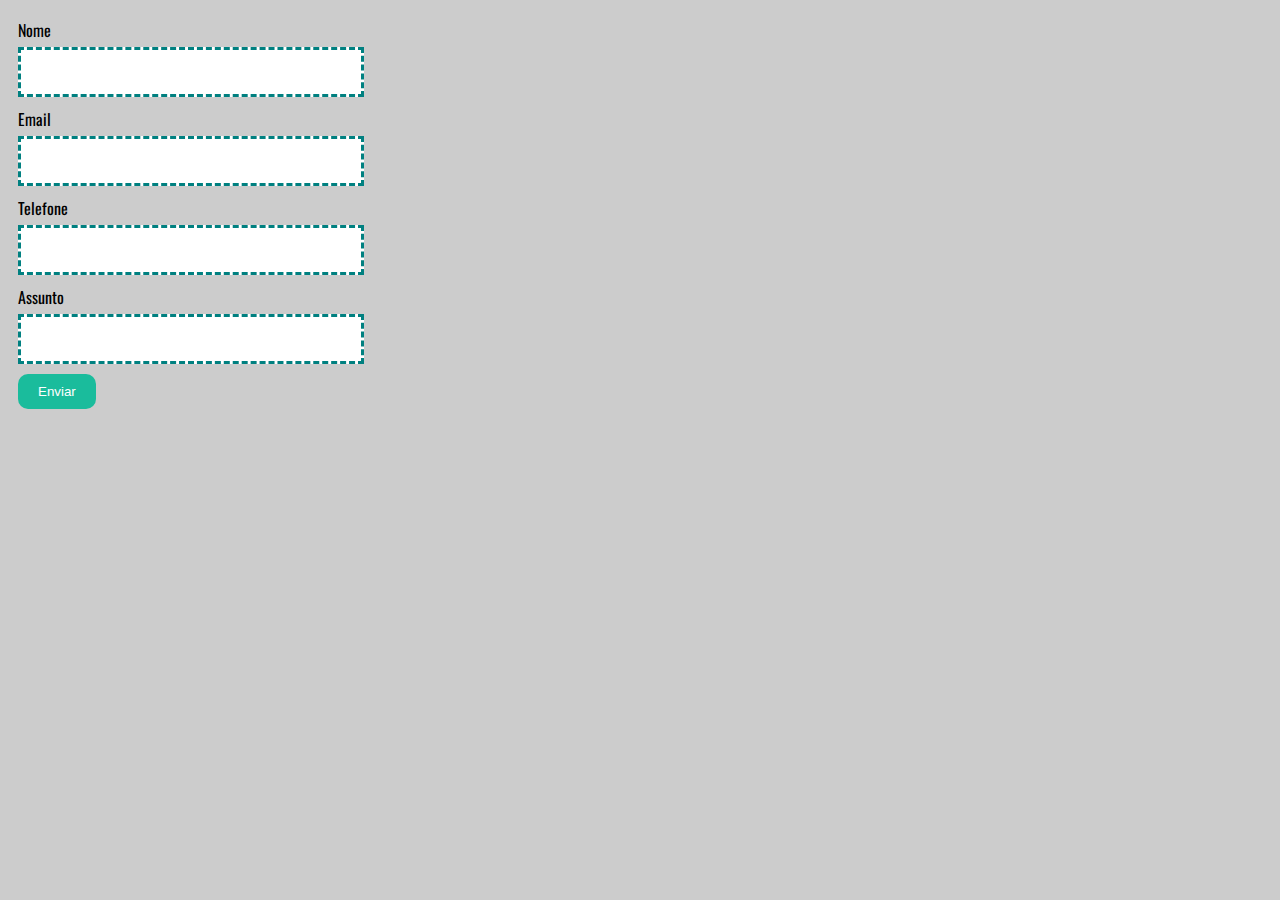
<file: index.html>
<!DOCTYPE html>
<html lang="pt-br">
<head>
  <meta charset="UTF-8">
  <meta http-equiv="X-UA-Compatible" content="IE=edge">
  <meta name="viewport" content="width=device-width, initial-scale=1.0">
  <link rel="stylesheet" href="style.css">
  <title>Exemplo prático formulário</title>
</head>
<body>
  <form action="">
    <div>
      <label for="">Nome</label>
      <input type="text">
    </div>

    <div>
      <label for="">Email</label>
      <input type="text">
    </div>

    <div>
      <label for="">Telefone</label>
      <input type="text">
    </div>

    <div>
      <label for="">Assunto</label>
      <input type="text">
    </div>

    <input type="button" value="Enviar" class="btn btn-green">
  </form>
</body>
</html>
</file>
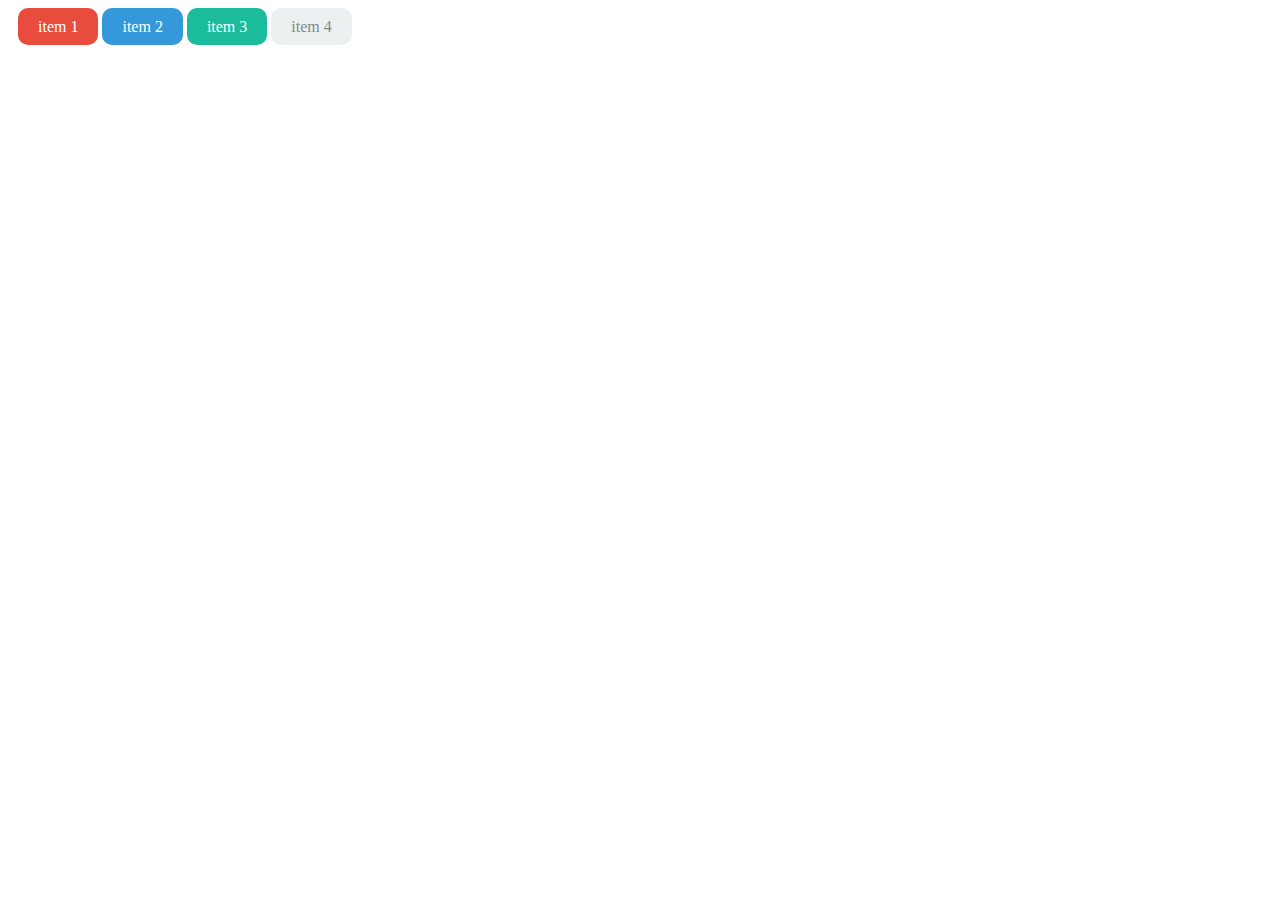
<file: Aula_07/index.html>
<!DOCTYPE html>
<html lang="pt-br">
<head>
  <meta charset="UTF-8">
  <meta http-equiv="X-UA-Compatible" content="IE=edge">
  <meta name="viewport" content="width=device-width, initial-scale=1.0">
  <title>Exemplo prático links</title>

  <style>
    body {
      padding: 10px;
    }

    .btn {
      text-decoration: none;
      background-color: #ecf0f1;
      color: #7f8c8d;
      padding: 10px 20px;
      border-radius: 10px;
    }

    .btn.btn-red {
      background-color: #e74c3c;
      color: white;
    }

    .btn-red:hover {
      background-color: #c0392b;
    }

    .btn.btn-blue {
      background-color: #3498db;
      color: white;
    }

    .btn-blue:hover {
      background-color: #2980b9;
    }

    .btn.btn-green {
      background-color: #1abc9c;
      color: white;
    }

    .btn-green:hover {
      background-color: #16a085;
    }
  </style>

</head>
<body>
  <a href="" class="btn btn-red">item 1</a>
  <a href="" class="btn btn-blue">item 2</a>
  <a href="" class="btn btn-green">item 3</a>
  <a href="" class="btn">item 4</a>
</body>
</html>
</file>
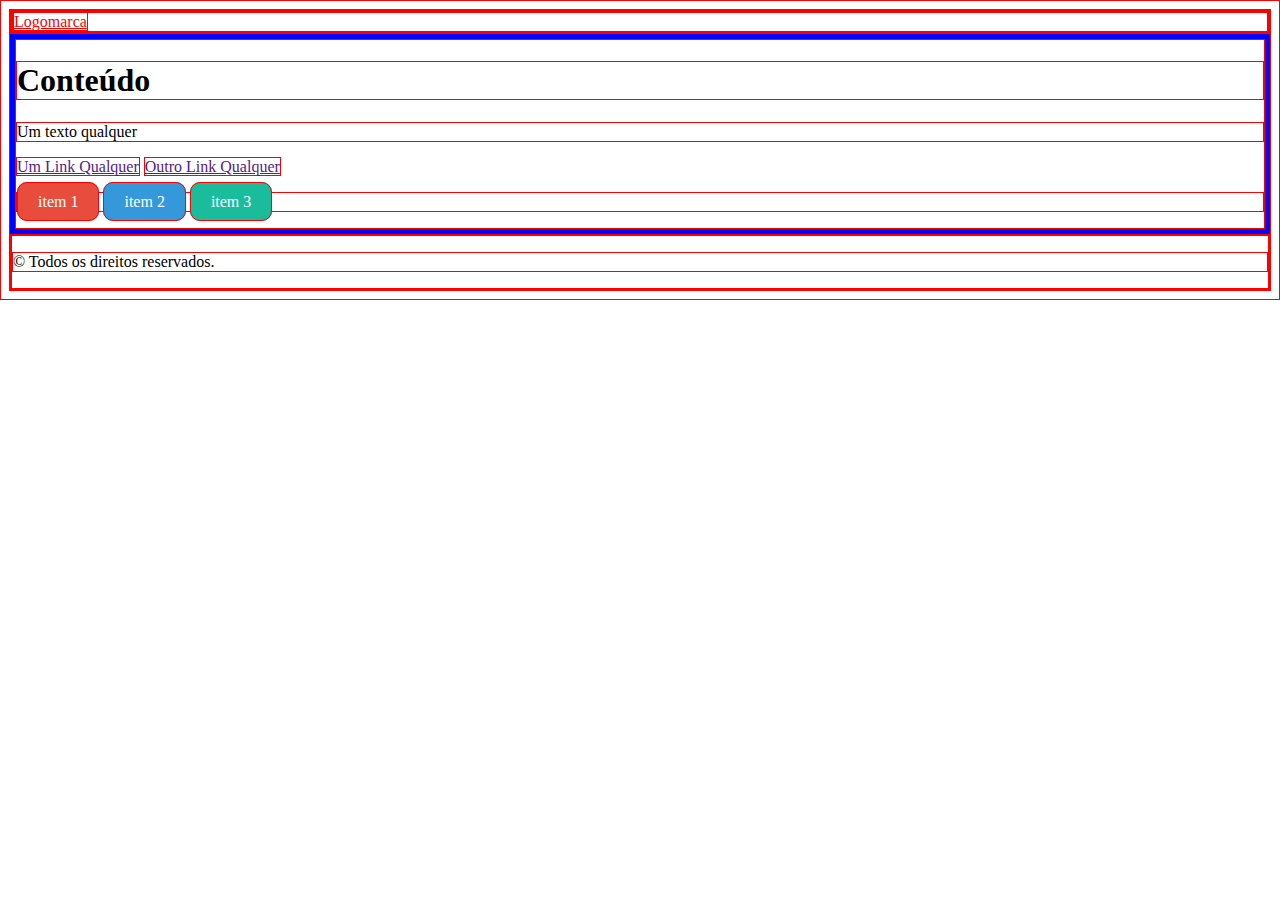
<file: Aula_08/index.html>
<!DOCTYPE html>
<html lang="pt-br">
<head>
  <meta charset="UTF-8">
  <meta http-equiv="X-UA-Compatible" content="IE=edge">
  <meta name="viewport" content="width=device-width, initial-scale=1.0">
  <title>Outros seletores interessantes</title>

  <style>
    * {
      border: 1px solid red;
    }

    header + main {
      border: 5px solid blue;
    }

    header ~ main {
      border: 5px solid blue;
    }

    a[title='Meu Logo'] {
      color: red;
    }

    a[class*='btn'] {
      text-decoration: none;
      background-color: #ecf0f1;
      color: #7f8c8d;
      padding: 10px 20px;
      border-radius: 10px;
    }

    .btn-red {
      background-color: #e74c3c !important;
      color: white !important;
    }

    .btn-red:hover {
      background-color: #c0392b !important;
    }

    .btn-blue {
      background-color: #3498db !important;
      color: white !important;
    }

    .btn-blue:hover {
      background-color: #2980b9 !important;
    }

    .btn-green {
      background-color: #1abc9c !important;
      color: white !important;
    }

    .btn-green:hover {
      background-color: #16a085 !important;
    }
  </style>

</head>
<body>
  <header>
    <div>
      <div>
        <a href="" class="logomarca" title="Meu Logo">Logomarca</a>
      </div>
    </div>
  </header>

  <main>
    <section>
      <h1 class="logomarca">Conteúdo</h1>
      <p>Um texto qualquer</p>
      <a href="" title="link qualquer">Um Link Qualquer</a>
      <a href="">Outro Link Qualquer</a>

      <p>
        <a href="" class="btn-red">item 1</a>
        <a href="" class="btn-blue">item 2</a>
        <a href="" class="btn-green">item 3</a>
      </p>
    </section>
  </main>

  <footer id="footer">
    <div>
      <p class="logomarca">&copy; Todos os direitos reservados.</p>
    </div>
  </footer>
</body>
</html>
</file>
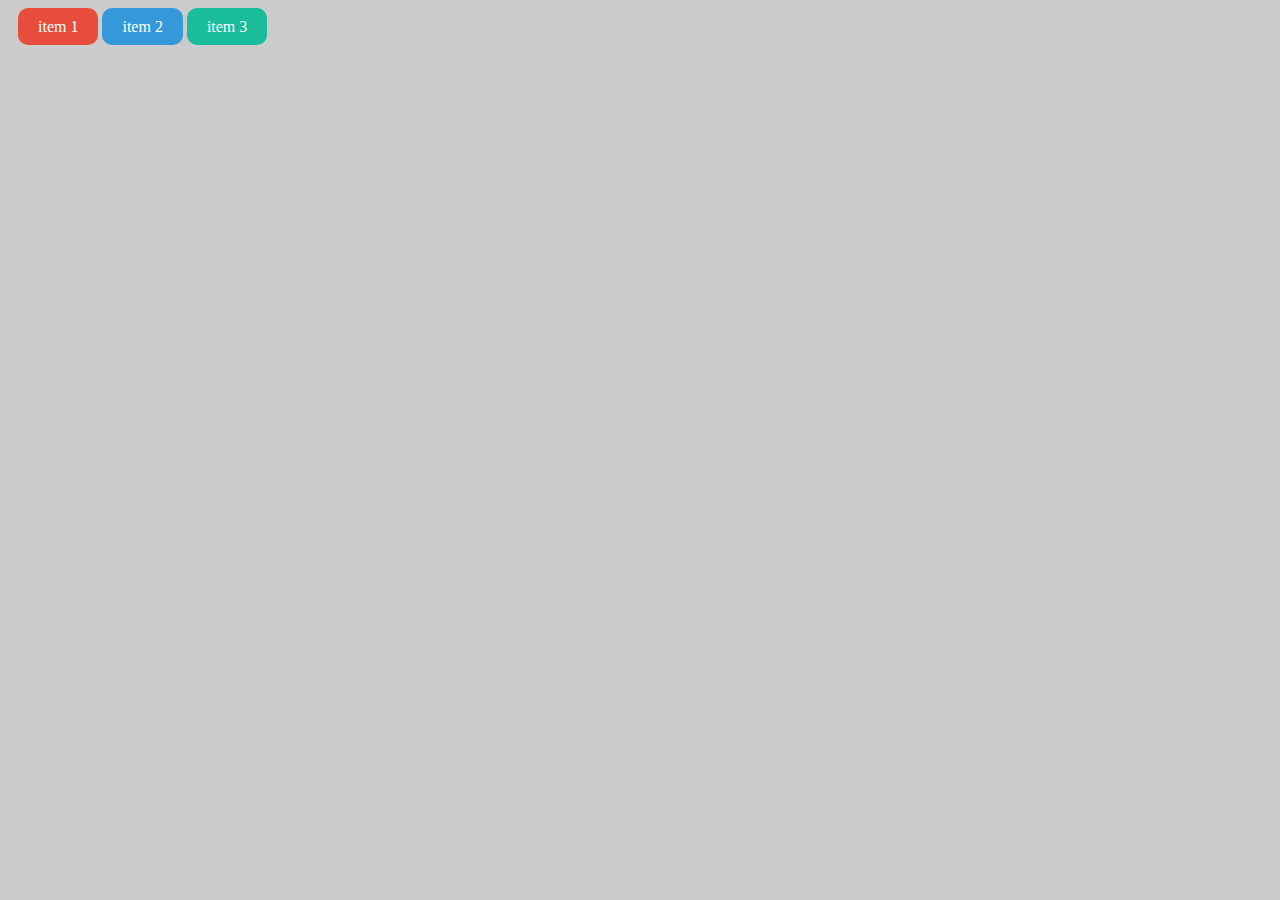
<file: Aula_09/index.html>
<!DOCTYPE html>
<html lang="pt-br">
<head>
  <meta charset="UTF-8">
  <meta http-equiv="X-UA-Compatible" content="IE=edge">
  <meta name="viewport" content="width=device-width, initial-scale=1.0">
  <title>Folhas de estilos externas</title>
  <link rel="stylesheet" href="style.css">
</head>
<body>
  <a href="" class="btn-red">item 1</a>
  <a href="" class="btn-blue">item 2</a>
  <a href="" class="btn-green">item 3</a>
</body>
</html>
</file>
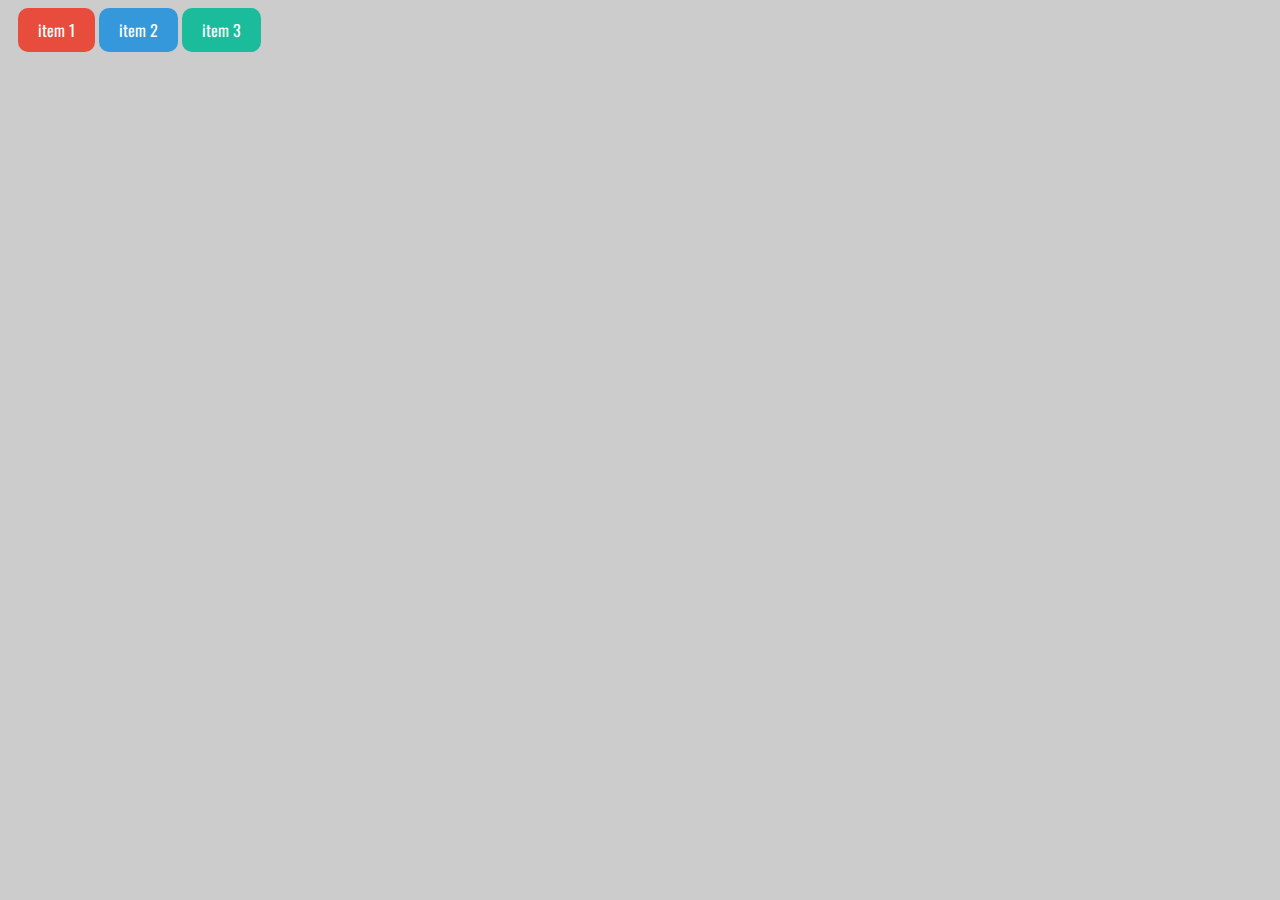
<file: Aula_10/index.html>
<!DOCTYPE html>
<html lang="pt-br">
<head>
  <meta charset="UTF-8">
  <meta http-equiv="X-UA-Compatible" content="IE=edge">
  <meta name="viewport" content="width=device-width, initial-scale=1.0">
  <link rel="stylesheet" href="style.css">
  <title>Fontes</title>
</head>
<body>
  <a href="" class="btn-red">item 1</a>
  <a href="" class="btn-blue">item 2</a>
  <a href="" class="btn-green">item 3</a>
</body>
</html>
</file>
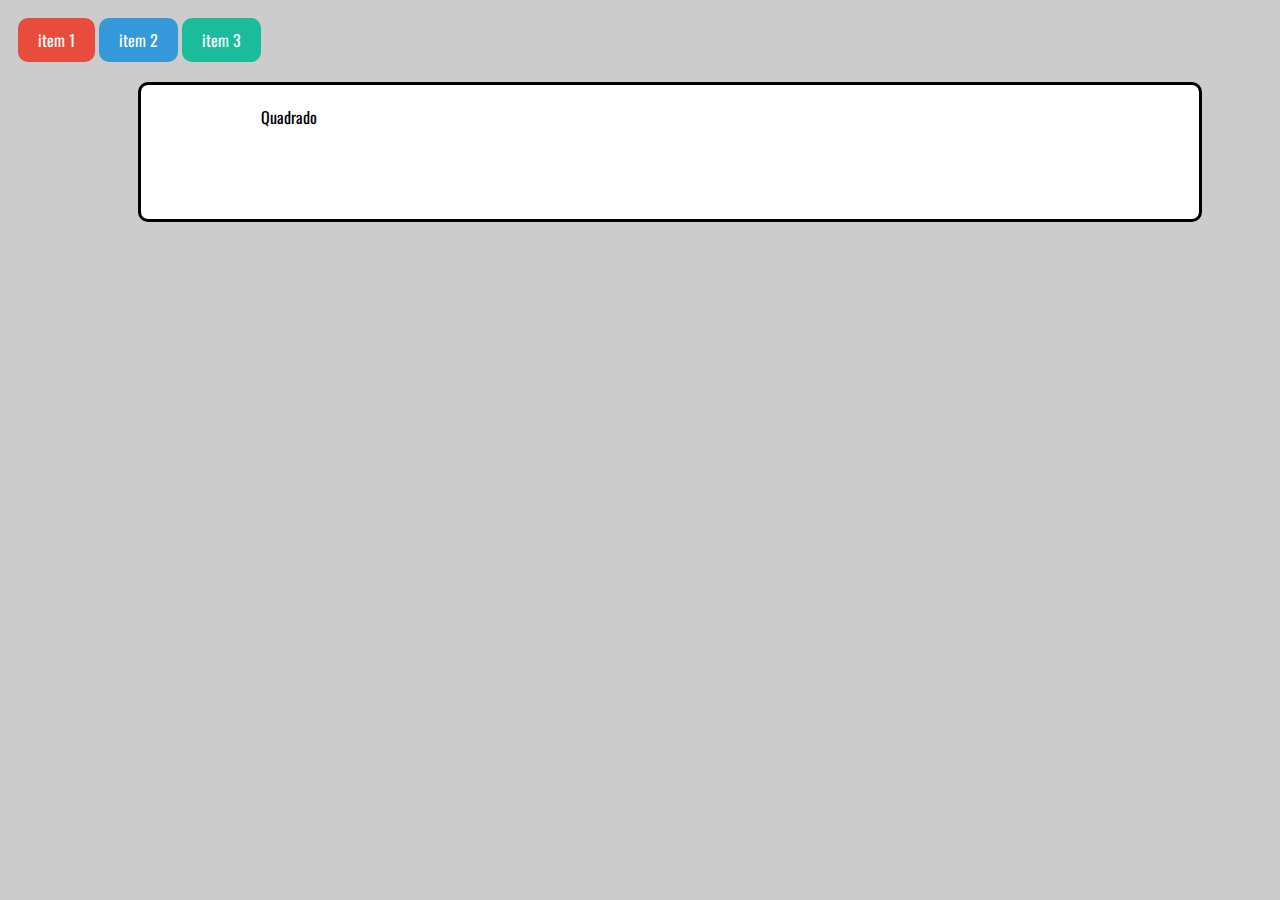
<file: Aula_11/index.html>
<!DOCTYPE html>
<html lang="pt-br">
<head>
  <meta charset="UTF-8">
  <meta http-equiv="X-UA-Compatible" content="IE=edge">
  <meta name="viewport" content="width=device-width, initial-scale=1.0">
  <link rel="stylesheet" href="style.css">
  <title>Margem e borda</title>
</head>
<body>
  <div>
    <a href="" class="btn-red">item 1</a>
    <a href="" class="btn-blue">item 2</a>
    <a href="" class="btn-green">item 3</a>
  </div>

  <div class="box">
    Quadrado
  </div>
</body>
</html>
</file>
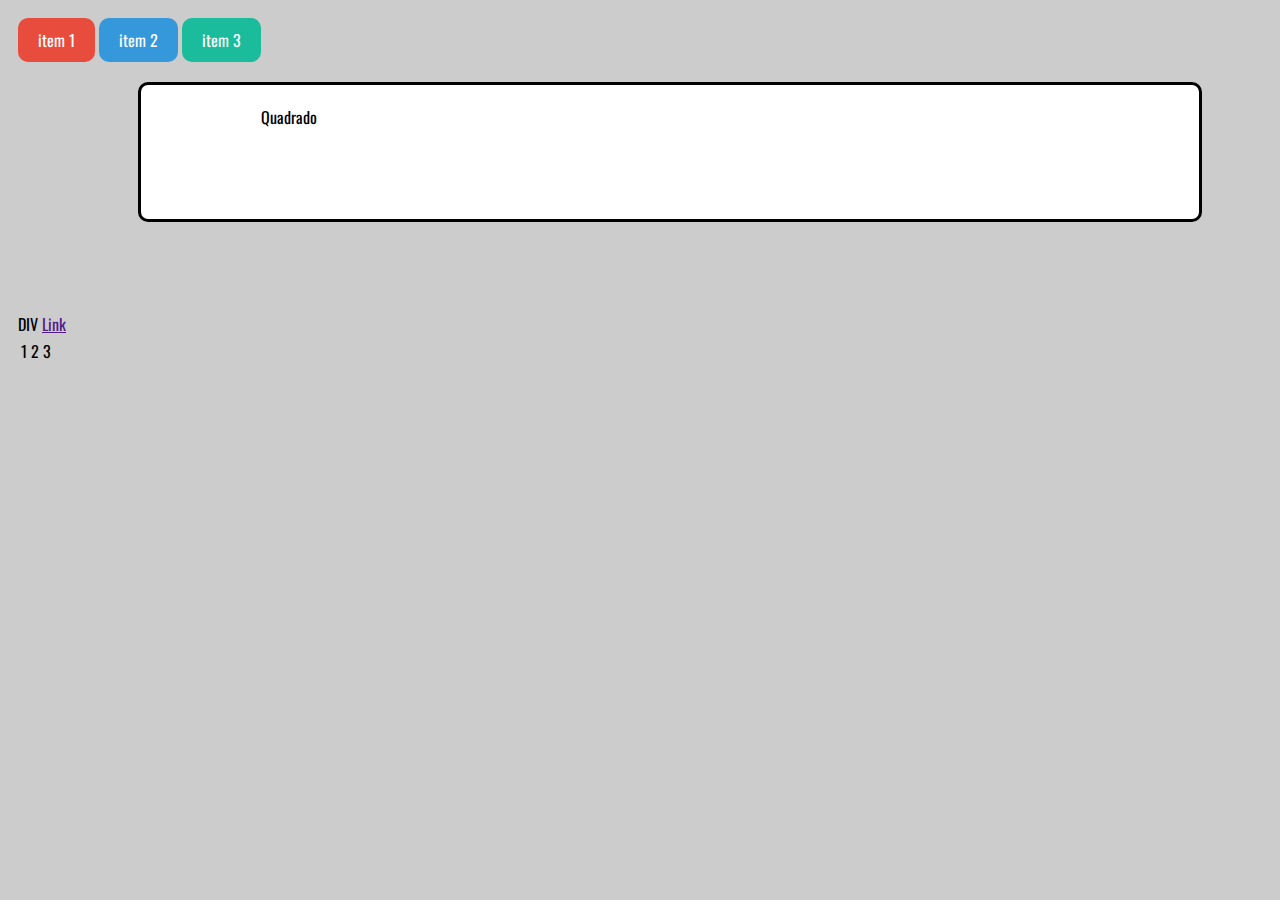
<file: Aula_12/index.html>
<!DOCTYPE html>
<html lang="pt-br">
<head>
  <meta charset="UTF-8">
  <meta http-equiv="X-UA-Compatible" content="IE=edge">
  <meta name="viewport" content="width=device-width, initial-scale=1.0">
  <link rel="stylesheet" href="style.css">
  <title>Display e visibilidade</title>
</head>
<body>
  <div>
    <a href="" class="btn-red">item 1</a>
    <a href="" class="btn-blue">item 2</a>
    <a href="" class="btn-green">item 3</a>
  </div>

  <div class="box">
    Quadrado
  </div>

  <div id="display">
    <div>DIV</div> <a href="">Link</a>
  </div>

  <div>
    <table>
      <tbody>
        <tr>
          <td>1</td>
          <td>2</td>
          <td>3</td>
        </tr>
      </tbody>
    </table>
  </div>
</body>
</html>
</file>
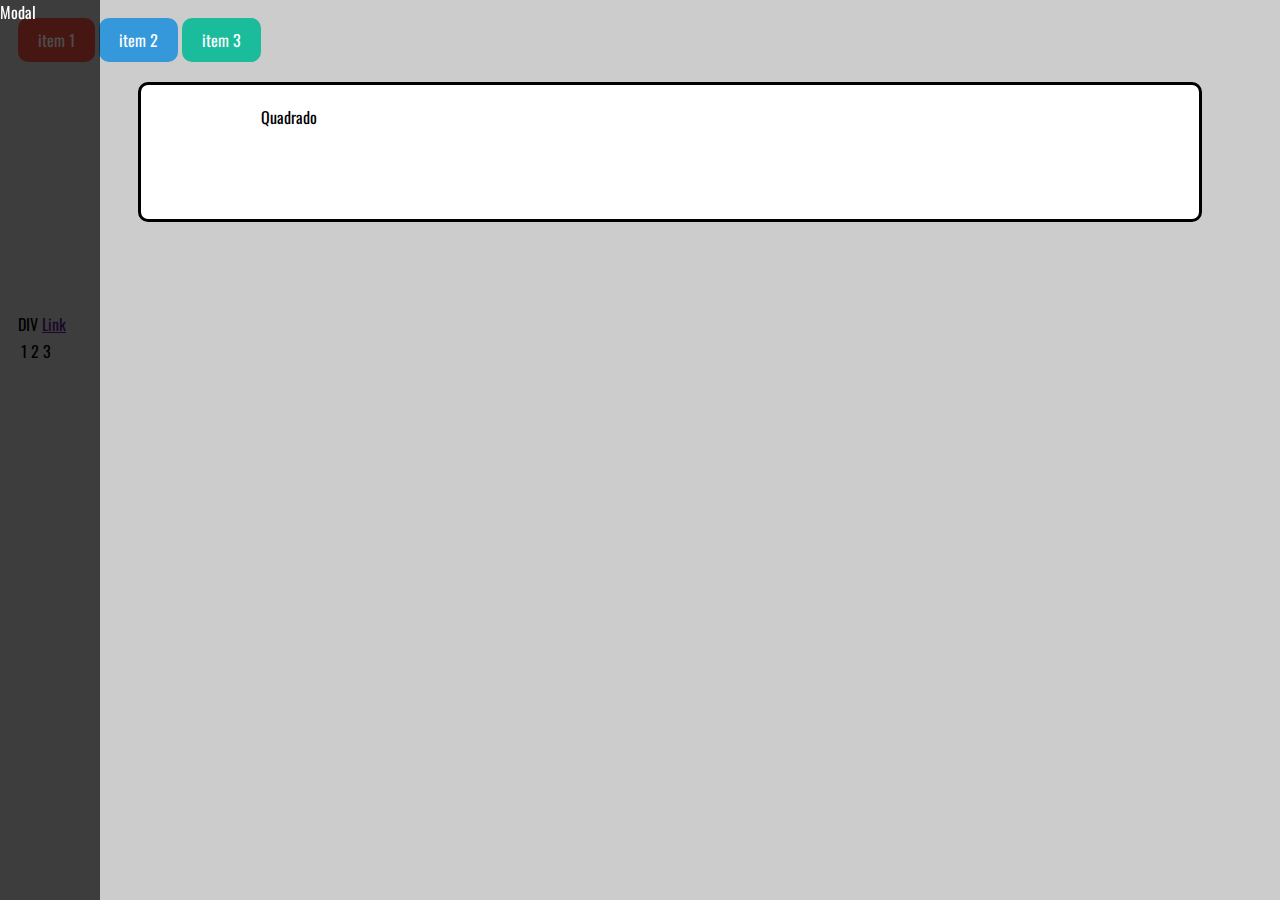
<file: Aula_13/index.html>
<!DOCTYPE html>
<html lang="pt-br">
<head>
  <meta charset="UTF-8">
  <meta http-equiv="X-UA-Compatible" content="IE=edge">
  <meta name="viewport" content="width=device-width, initial-scale=1.0">
  <link rel="stylesheet" href="style.css">
  <title>Posicionamento</title>
</head>
<body>
  <div>
    <a href="" class="btn-red">item 1</a>
    <a href="" class="btn-blue">item 2</a>
    <a href="" class="btn-green">item 3</a>
  </div>

  <div class="box">
    Quadrado
    <div id="modal">
      Modal
    </div>
  </div>

  <div id="display">
    <div>DIV</div> <a href="">Link</a>
  </div>

  <div>
    <table>
      <tbody>
        <tr>
          <td>1</td>
          <td>2</td>
          <td>3</td>
        </tr>
      </tbody>
    </table>
  </div>

</body>
</html>
</file>
<file: style.css>
@import url(botoes.css);
@import url(geral.css);
@import url(menu.css);
@import url(form.css);
</file>
<file: Aula_09/style.css>
@import url(botoes.css);
@import url(geral.css);
</file>
<file: Aula_10/style.css>
@import url(botoes.css);
@import url(geral.css);
</file>
<file: Aula_11/style.css>
@import url(botoes.css);
@import url(geral.css);
</file>
<file: Aula_12/style.css>
@import url(botoes.css);
@import url(geral.css);
</file>
<file: Aula_13/style.css>
@import url(botoes.css);
@import url(geral.css);
</file>
